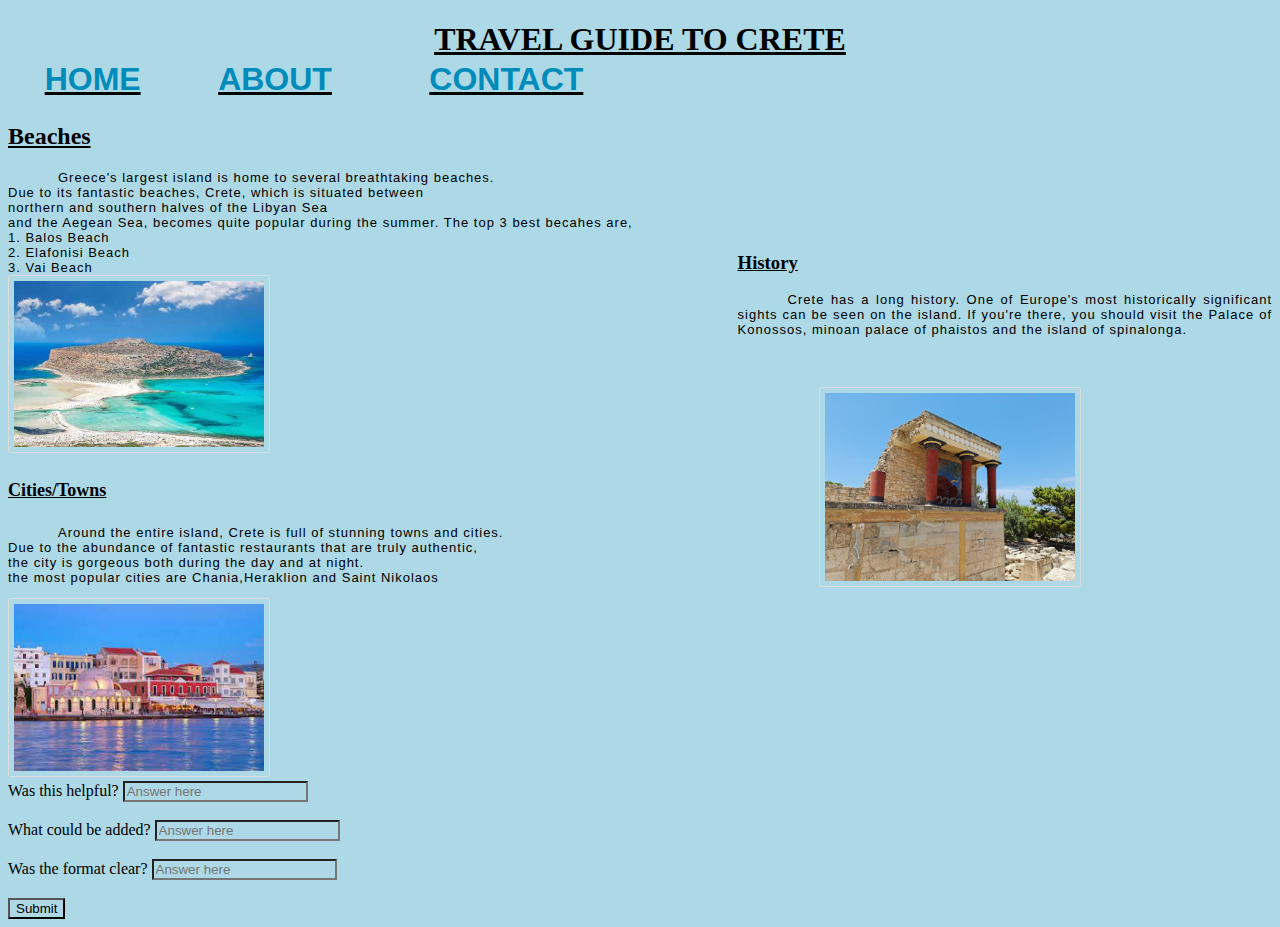
<file: index.html>
<!DOCTYPE html>
<html>
    <head>
        <title>Travel guide to Crete</title>
   <link rel="stylesheet" href="styles.css">
   </head>
    <body>
        <header>
            <h1 class="header1">Travel Guide to Crete
                <table width="50%">
                    <tr>
                        <td border-color="black"><a class="active" href="index.html">Home</a></td>
                        <td><a href="about.html">About</a></td>
                        <td><a href="contact.html">Contact</a></td>
                        
                    </tr>
                </table>
            </div>
        </h1>
        <h2>Beaches</h2>
        <!-- This is a comment -->

<!-- Change information  -->
<p>Greece's largest island is home to several breathtaking beaches. <br>
    Due to its fantastic beaches, Crete, which is situated between <br>
    northern and southern halves of the Libyan Sea <br>
    and the Aegean Sea, becomes quite popular during the summer. The top 3 best becahes are,<br>
    1. Balos Beach<br>
    2. Elafonisi Beach<br>
    3. Vai Beach<br>
    <img src="crete.jpeg" alt="Balos Beach">


<div class="header3">
    <h3>History</h3>
    <p>Crete has a long history. One of Europe's most historically significant sights can be seen on the island. If you're there, you should visit the Palace of Konossos, minoan palace of phaistos and the island of spinalonga.</p>
</div>
<img src="Palace of Konossos.jpeg" alt="Palace of Konossos" class="right">

<h4>Cities/Towns</h4>
<!-- This is a comment -->

<!-- Remember to add more information here -->
<p>Around the entire island, Crete is full of stunning towns and cities.<br>
 Due to the abundance of fantastic restaurants that are truly authentic, <br>
the city is gorgeous both during the day and at night.<br>
the most popular cities are Chania,Heraklion and Saint Nikolaos</p>
<img src="download (3).jpeg" alt="Chania Greece">

<form>
    <label for="answer">Was this helpful?</label>
    <input class="placeholder"placeholder="Answer here" type="text" id="text" name="answer" required>
    <br><br>
    <label for="answer">What could be added?</label>
    <input class="placeholder" placeholder="Answer here" type="text" id="text" name="answer" required>
    <br><br>
    <label for="answer">Was the format clear?</label>
    <input class="placeholder" placeholder="Answer here" type="text" id="text" name="answer" required>
    <br><br>
    <input class="submit" type="submit" value="Submit">

</form>
    </head>
    <body>
    </body>
</file>
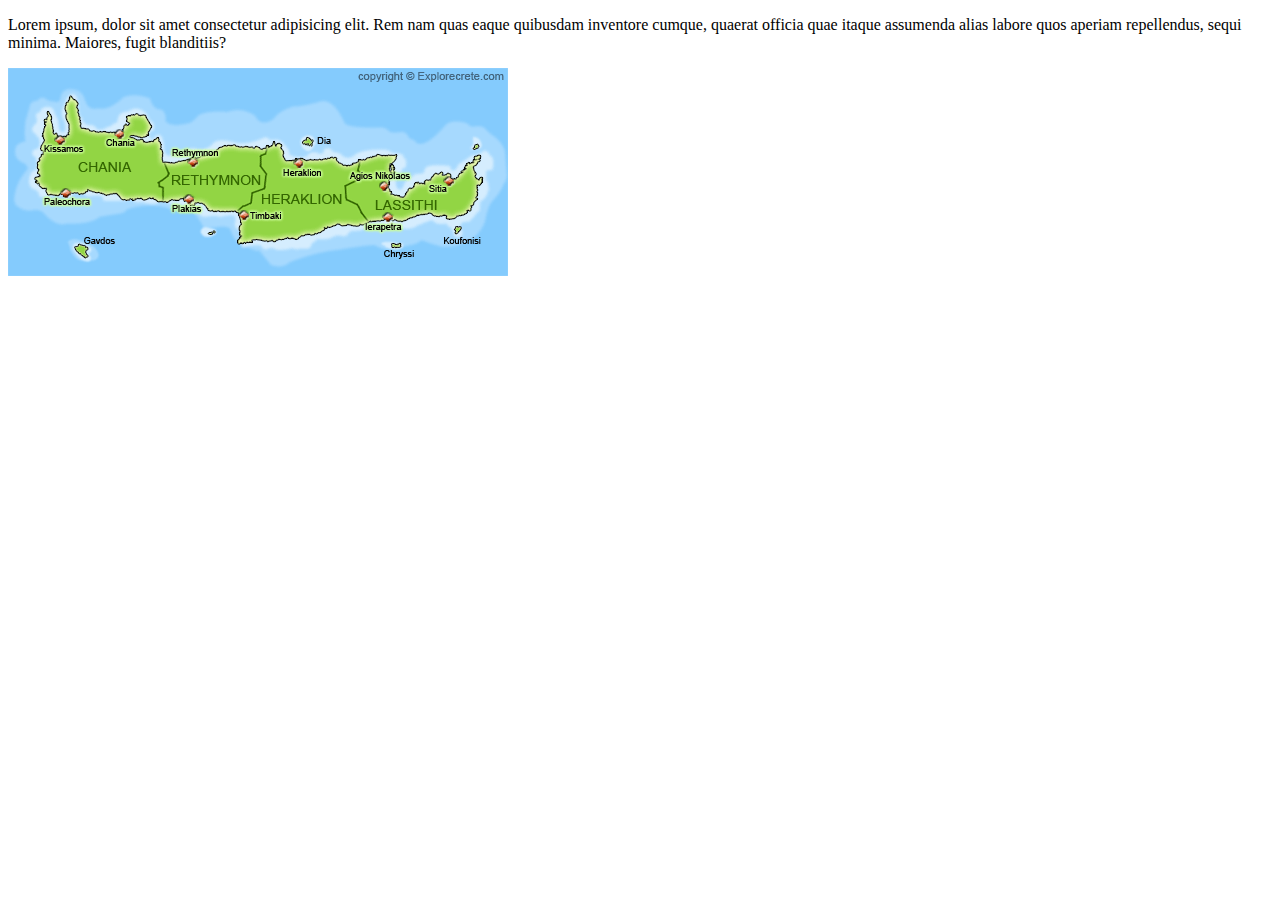
<file: about.html>
<!DOCTYPE html>
<html>
    <head>
        <p>Lorem ipsum, dolor sit amet consectetur adipisicing elit. Rem nam quas eaque quibusdam inventore cumque, quaerat officia quae itaque assumenda alias labore quos aperiam repellendus, sequi minima. Maiores, fugit blanditiis?</p>
        <img src="crete-prefectures.gif" alt="map of crete">
    </head>
</file>
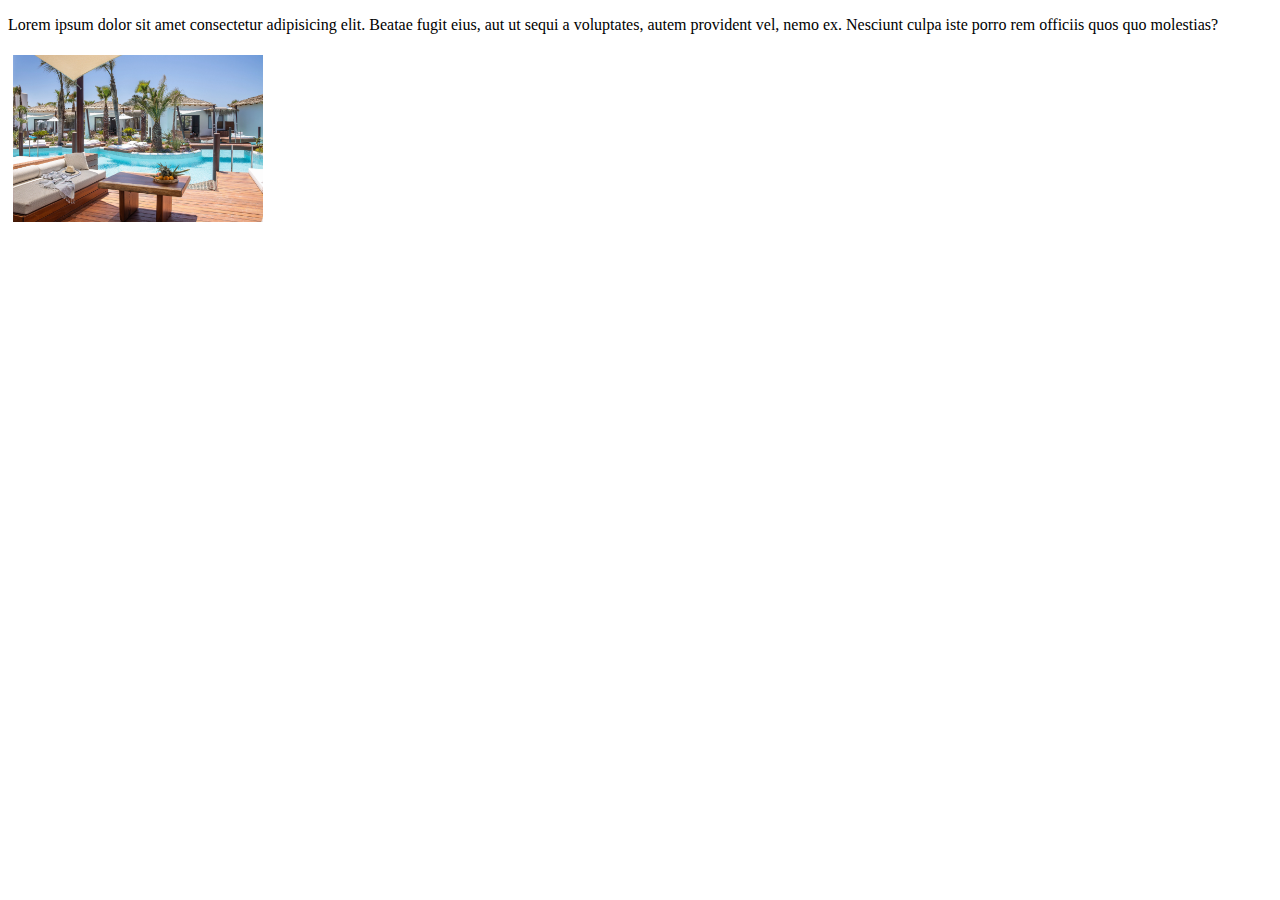
<file: contact.html>
<!DOCTYPE html>
<html>
    <head>
    <link rel="stylesheet" href="styles2.css">
    <p>Lorem ipsum dolor sit amet consectetur adipisicing elit. Beatae fugit eius, aut ut sequi a voluptates, autem provident vel, nemo ex. Nesciunt culpa iste porro rem officiis quos quo molestias?</p>
    <img src="stella-island-luxury-resort-spa.webp" alt="hotels">
    
</head>
</file>
<file: styles.css>
*{
    background-color: lightblue;
}
h1{
        color: white;
        text-align: center;
        text-decoration: underline;
}
div {
    border: 1px solid gray;
    padding: 8px;
  }
  
  h1 {
    text-align: center;
    text-transform: uppercase;
    color: black;
  }
  
  p {
    text-indent: 50px;
    text-align: justify;
    letter-spacing: 1px;
    font-size: small;
  }
  
  a {
    text-decoration: none;
    color: #008CBA;
    font-family: Arial, Helvetica, sans-serif;
  }

  h2{
    text-decoration: underline;
  }

  p{
    font-family: Arial, Helvetica, sans-serif;

  }
  img {
    border: 1px solid #ddd;
    border-radius: 3px;
    padding: 5px;
    width: 250px;
  }
  
  h3{
    text-decoration: underline;

  }

  .header3 {
    position:absolute;
    top: 25%;
    left: 57%;
    border: none;

    
  }
  .right{
    display: block;
    margin-left: auto;
    margin-right: auto;
    width: 250px;
    position: absolute;
    top: 43%;
    left: 64%;
  }
  h4{
    text-decoration: underline;
    font-size: large;
  }
</file>
<file: styles2.css>
img {
    padding: 5px;
    width: 250px;
  }
</file>
